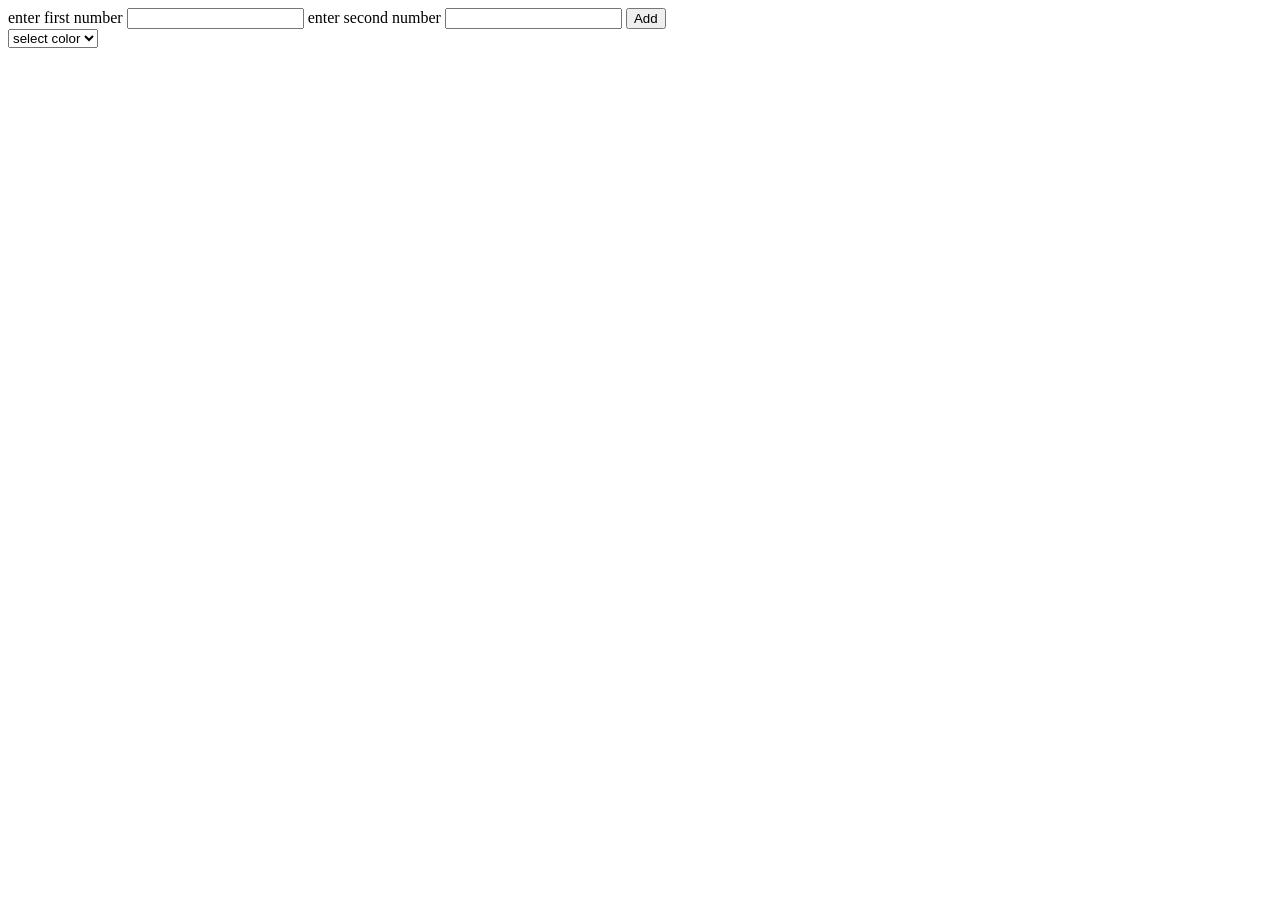
<file: AddNumber.html>
<!DOCTYPE html>
<html lang="en">
<head>
    <meta charset="UTF-8">
    <meta name="viewport" content="width=device-width, initial-scale=1.0">
    <title>AddNumber</title>
</head>
<body>

    <form action="">
        <label for="">enter first number</label>
        <input type="text" id="num1">

        <label for="">enter second number</label>
        <input type="text" id="num2">

        <button>Add</button>


    </form>

    <div class="output"></div>

    <select name="" id="">
        <option value="">select color</option>
        <option value="green">green</option>
        <option value="red">red</option>
        <option value="blue">blue</option>
    </select>




    <script src="./AddNumber.js"></script>
    
</body>
</html>
</file>
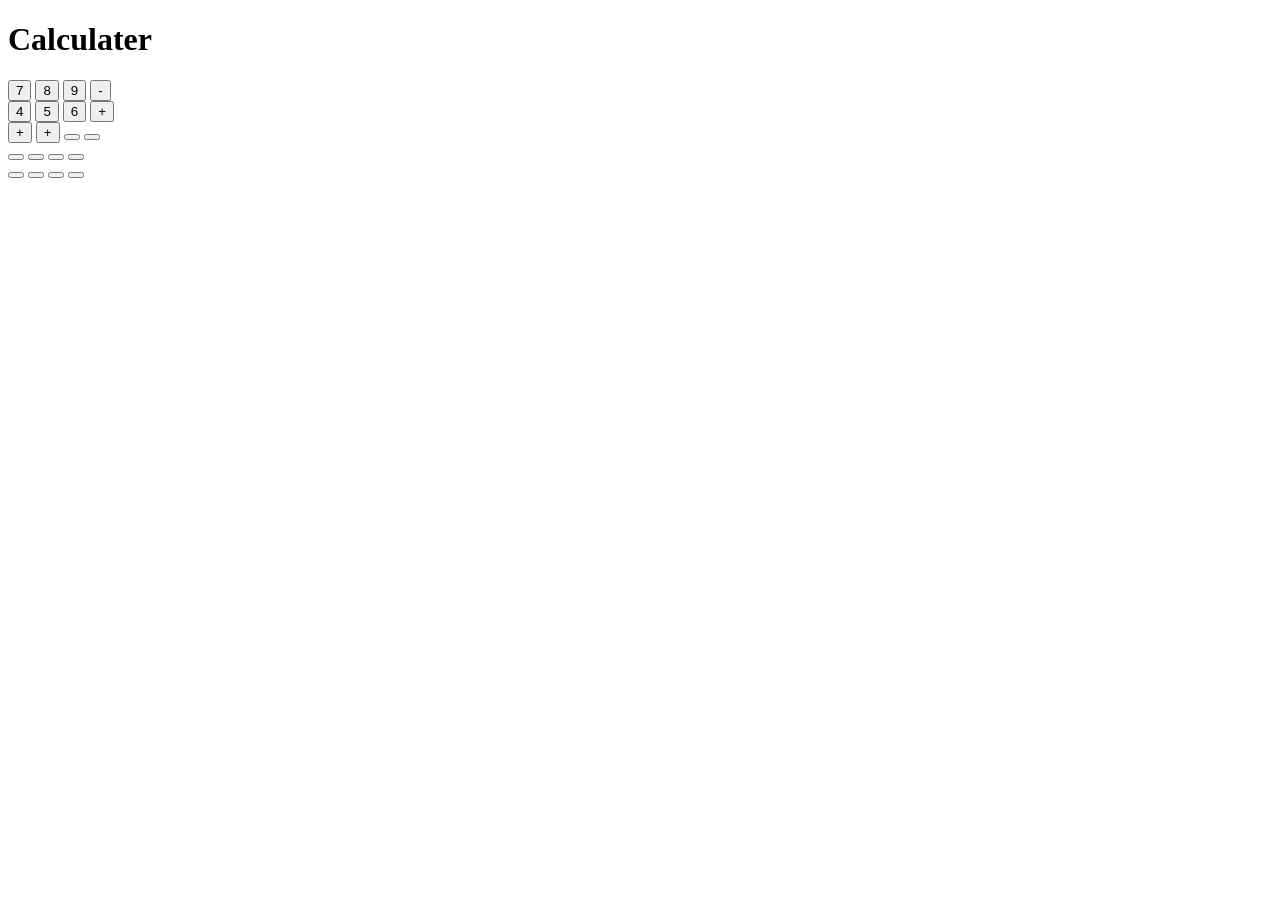
<file: Calculater.html>
<!DOCTYPE html>
<html lang="en">
<head>
    <meta charset="UTF-8">
    <meta name="viewport" content="width=device-width, initial-scale=1.0">
    <title>Calculater</title>
    <style>
       
        
        
    </style>
</head>
<body>
    <div class="outer">
        
        <h1>Calculater</h1>
        
        <div class="inner">
            <div class="">
                <button onclick="takedata(7)">7</button>
                <button onclick="takedata(8)">8</button>
                <button onclick="takedata(9)">9</button>
                <button onclick="takedata(-)">-</button>
            </div>

            <div class="">
                <button onclick="takedata(4)">4</button>
                <button onclick="takedata(5)">5</button>
                <button onclick="takedata(6)">6</button>
                <button onclick="takedata(+)">+</button>
            </div>

            <div class="">
                <button onclick="takedata(+)">+</button>
                <button onclick="takedata(+)">+</button>
                <button onclick=""></button>
                <button onclick=""></button>
            </div>

            <div class="">
                <button onclick=""></button>
                <button onclick=""></button>
                <button onclick=""></button>
                <button onclick=""></button>
            </div>

            <div class="">
                <button onclick=""></button>
                <button onclick=""></button>
                <button onclick=""></button>
                <button onclick=""></button>
            </div>



        </div>
    </div>
    <script src="./Calculater.js"></script>
</body>
</html>
</file>
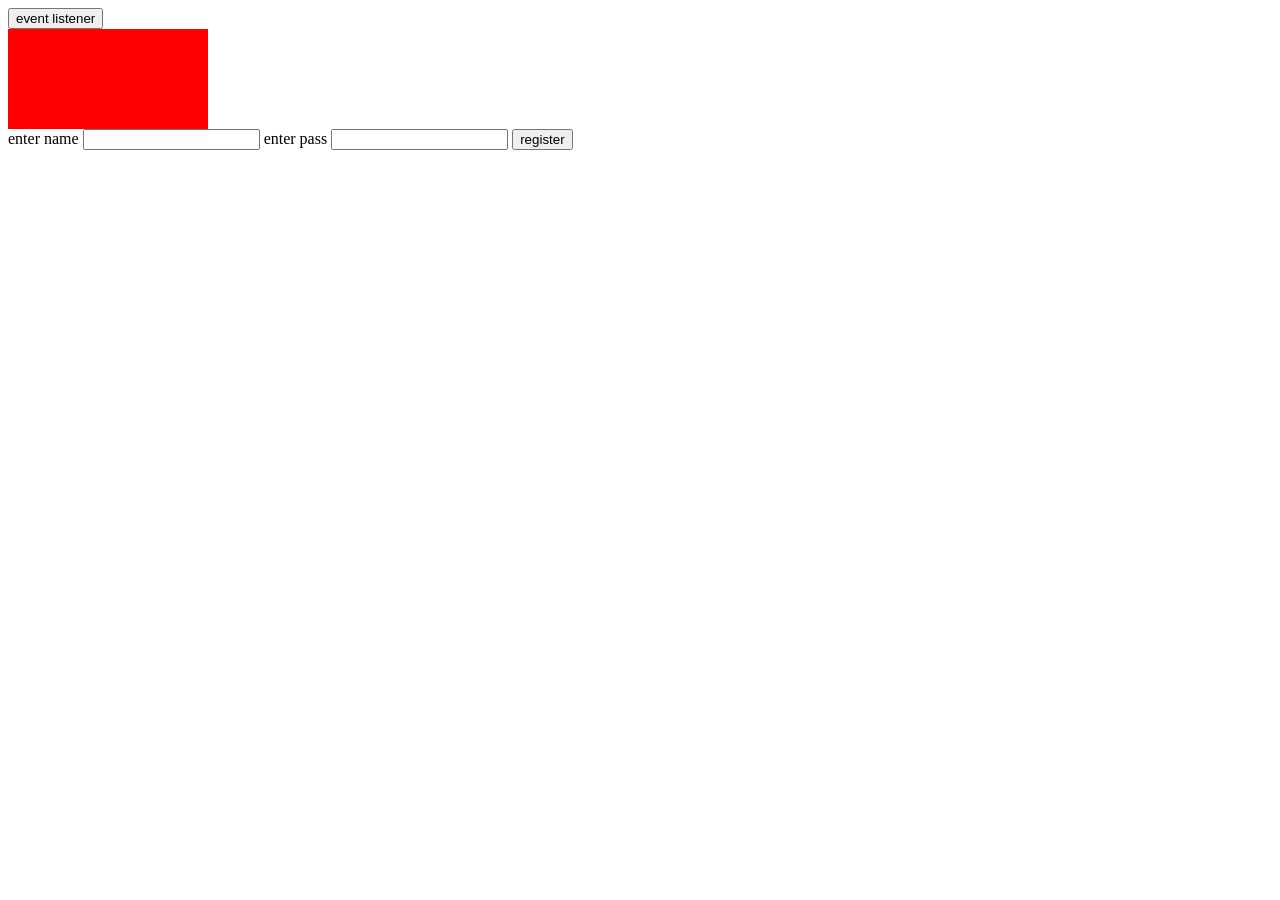
<file: Event.html>
<!DOCTYPE html>
<html lang="en">
<head>
    <meta charset="UTF-8">
    <meta name="viewport" content="width=device-width, initial-scale=1.0">
    <title>Document</title>
    <style>
        .card5{
            height: 100px;
            width: 200px;
            background-color:red;
        }
    </style>
</head>
<body>
    <button id="viv">event listener</button>
    <div class="card5"></div>

    <form action="">
        <label for="">enter name</label>
        <input type="text" id="username">

        <label for="">enter pass</label>
        <input type="text" id="userpass">

        <button>register</button>
        
    </form>

    <script src="./Event.js"></script>
</body>
</html>
</file>
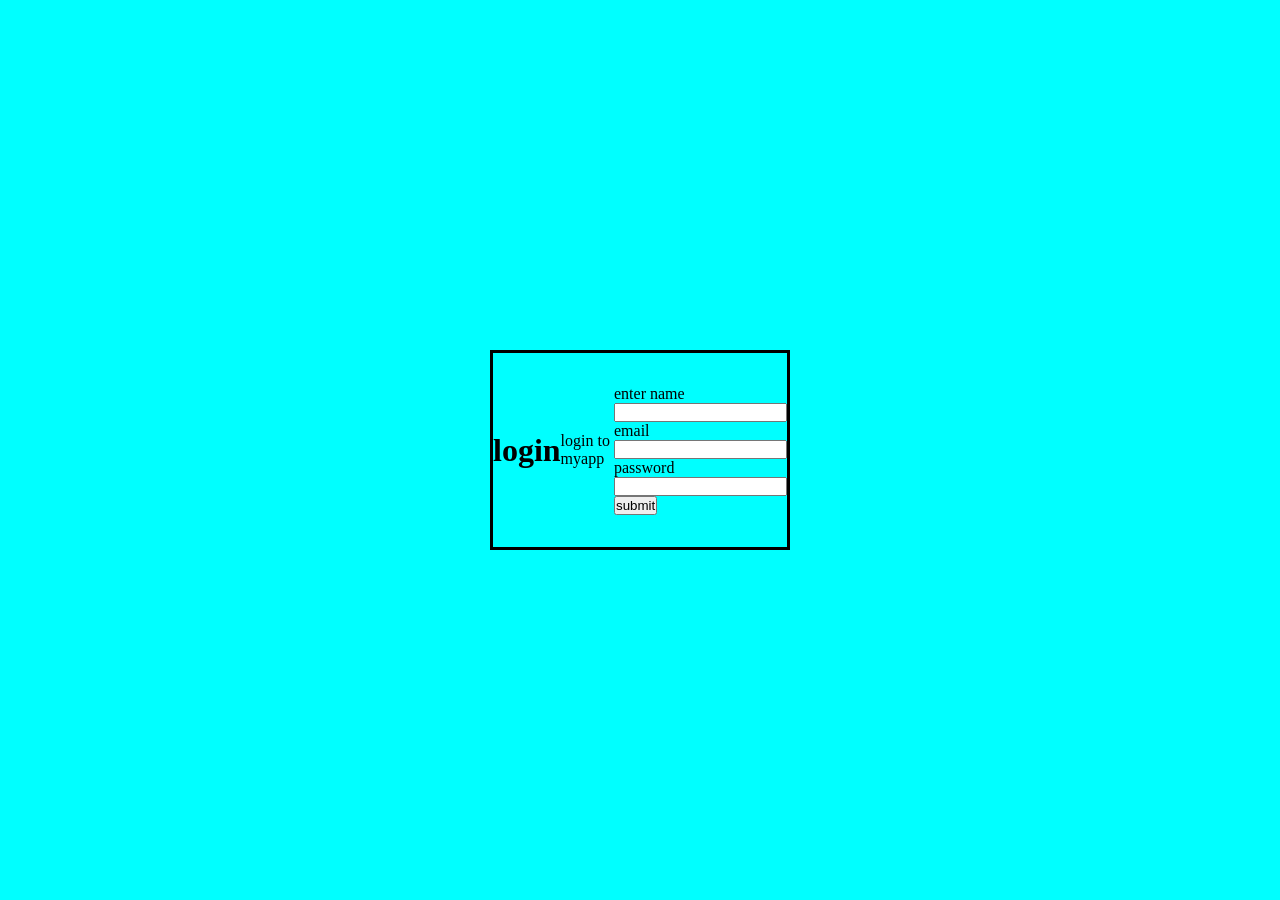
<file: Login.html>
<!DOCTYPE html>
<html lang="en">
<head>
    <meta charset="UTF-8">
    <meta name="viewport" content="width=device-width, initial-scale=1.0">
    <title>Login</title>
    <style>
        *{
            padding: 0;
            margin: 0;
            box-sizing: border-box;
            
            .outer{
                height: 100vh;
                background-color: aqua;
                display: flex;
                justify-content: center;
                align-items: center;

            }

           .outer> .inner{
                height: 200px;
                width: 300px;
                border: 3px solid black;
                display: flex;
                justify-content: center;
                align-items: center;

            }
            .inner > .{
                text-transform: uppercase;
                letter-spacing: 2px;
                margin-bottom: 8px;





            }

        }
       
    </style>
</head>
<body>
    <div class="outer">
        <div class="inner">
            
            <h1>login</h1>
            <p>login to myapp</p>
            <form action="">
                <label for="">enter name</label>
                <input type="text"> <br>
                <label for="">email</label>
                <input type="text">  <br>
                <label for="">password</label>
                <input type="text">  <br>
                <button>submit</button>
            </form>
        </div>
    </div>
</body>
</html>
</file>
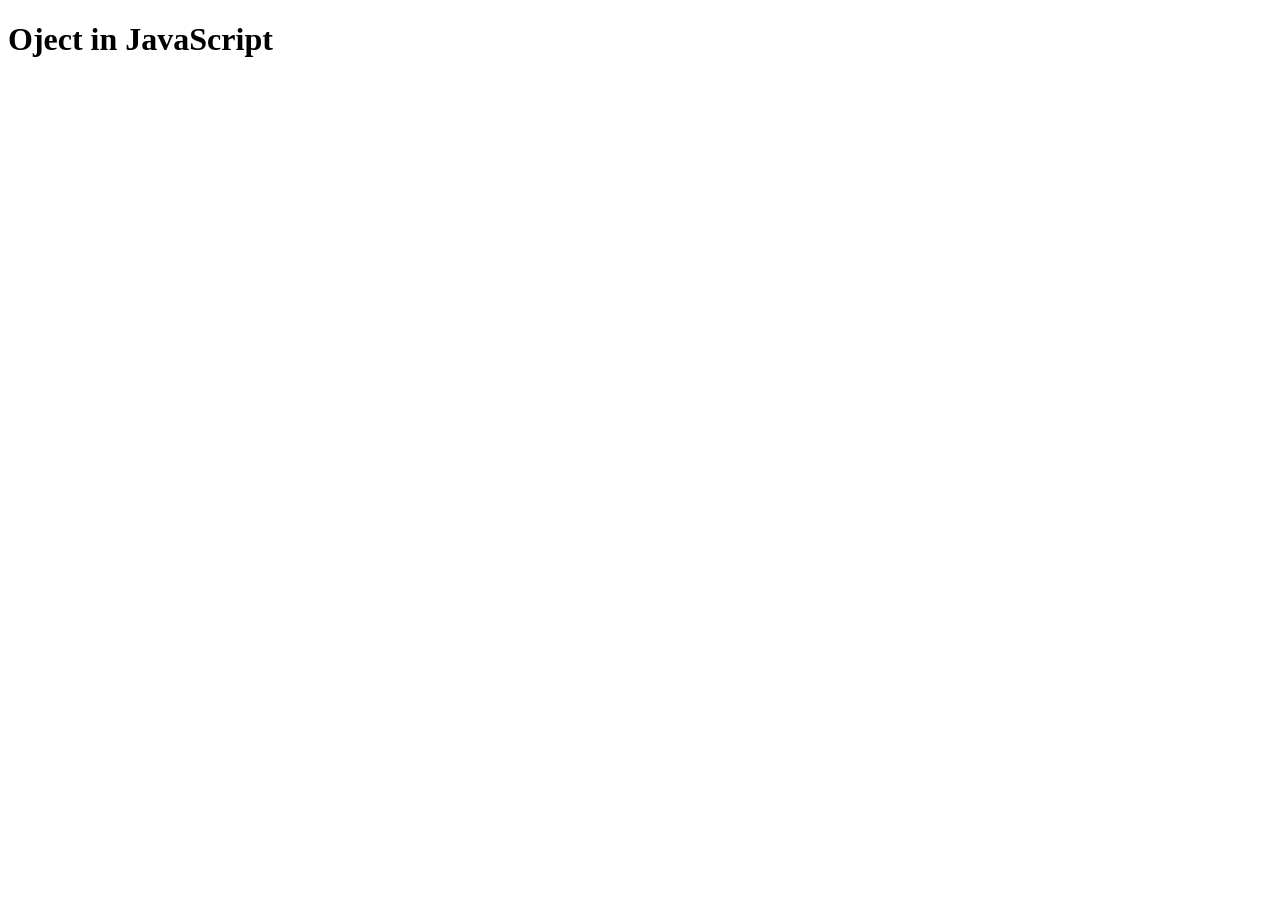
<file: Object.html>
<!DOCTYPE html>
<html lang="en">
<head>
    <meta charset="UTF-8">
    <meta name="viewport" content="width=device-width, initial-scale=1.0">
    <title>object</title>
</head>
<body>
    <h1>Oject in JavaScript</h1>

    <script src="./Object.js"></script>
</body>
</html>
</file>
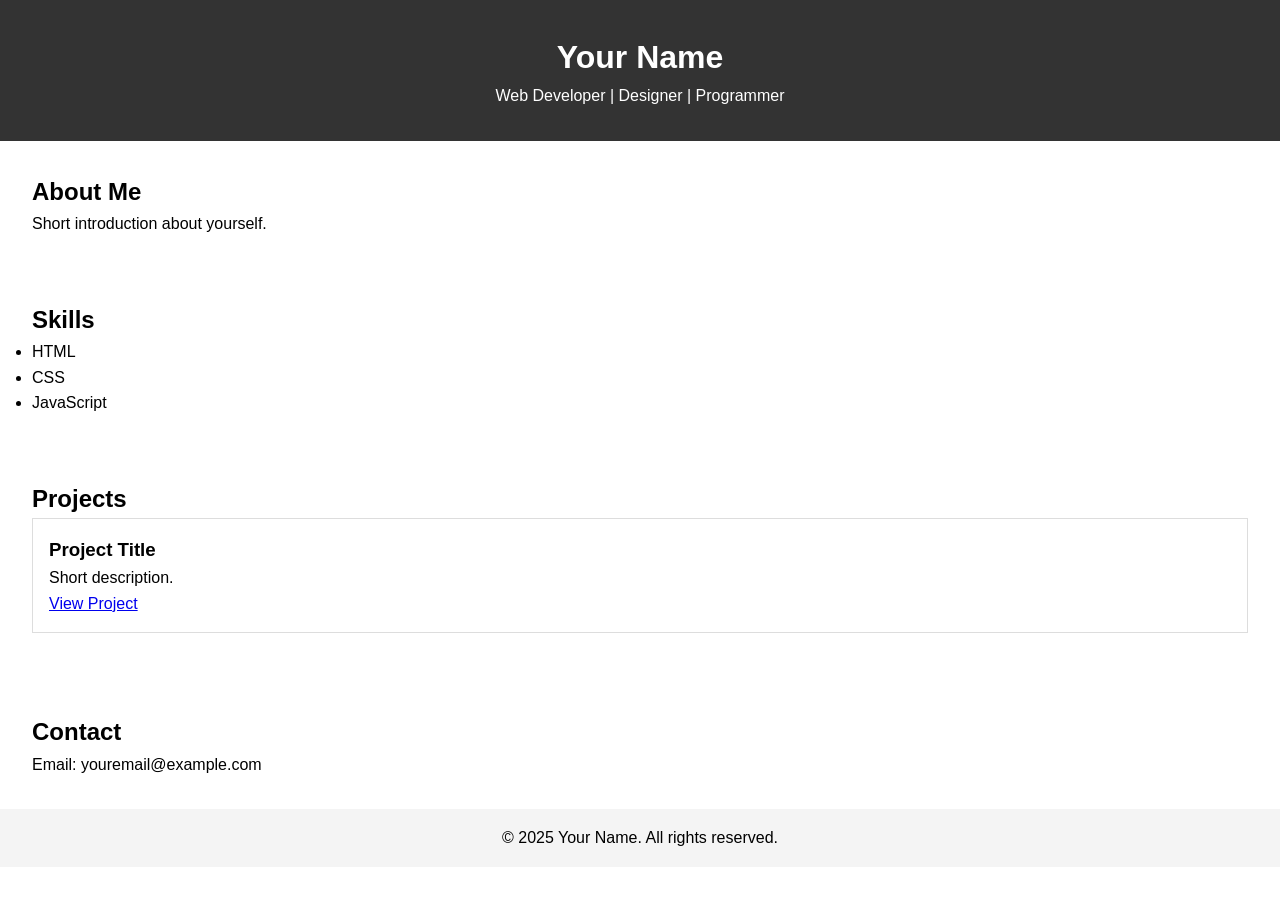
<file: practice.html>
<!DOCTYPE html>
<html lang="en">
<head>
    <meta charset="UTF-8">
    <meta name="viewport" content="width=device-width, initial-scale=1.0">
    <title>Practice</title>
    <link rel="stylesheet" href="./practice.css">
</head>
<body>
    
        <header>
        <h1>Your Name</h1>
        <p>Web Developer | Designer | Programmer</p>
    </header>

    <!-- About -->
    <section id="about">
        <h2>About Me</h2>
        <p>Short introduction about yourself.</p>
    </section>

    <!-- Skills -->
    <section id="skills">
        <h2>Skills</h2>
        <ul>
            <li>HTML</li>
            <li>CSS</li>
            <li>JavaScript</li>
        </ul>
    </section>

    <!-- Projects -->
    <section id="projects">
        <h2>Projects</h2>
        <div class="project-card">
            <h3>Project Title</h3>
            <p>Short description.</p>
            <a href="#">View Project</a>
        </div>
    </section>

    <!-- Contact -->
    <section id="contact">
        <h2>Contact</h2>
        <p>Email: youremail@example.com</p>
    </section>

    <!-- Footer -->
    <footer>
        <p>© 2025 Your Name. All rights reserved.</p>
    </footer>


</body>
</html>
</file>
<file: practice.css>
* {
    margin: 0;
    padding: 0;
    box-sizing: border-box;
}

body {
    font-family: Arial, sans-serif;
    margin: 0;
    padding: 0;
    line-height: 1.6;
}

header {
    background: #333;
    color: #fff;
    text-align: center;
    padding: 2rem 0;
}

section {
    padding: 2rem;
}

#projects .project-card {
    border: 1px solid #ddd;
    padding: 1rem;
    margin-bottom: 1rem;
}

footer {
    text-align: center;
    background: #f4f4f4;
    padding: 1rem;
}
</file>
